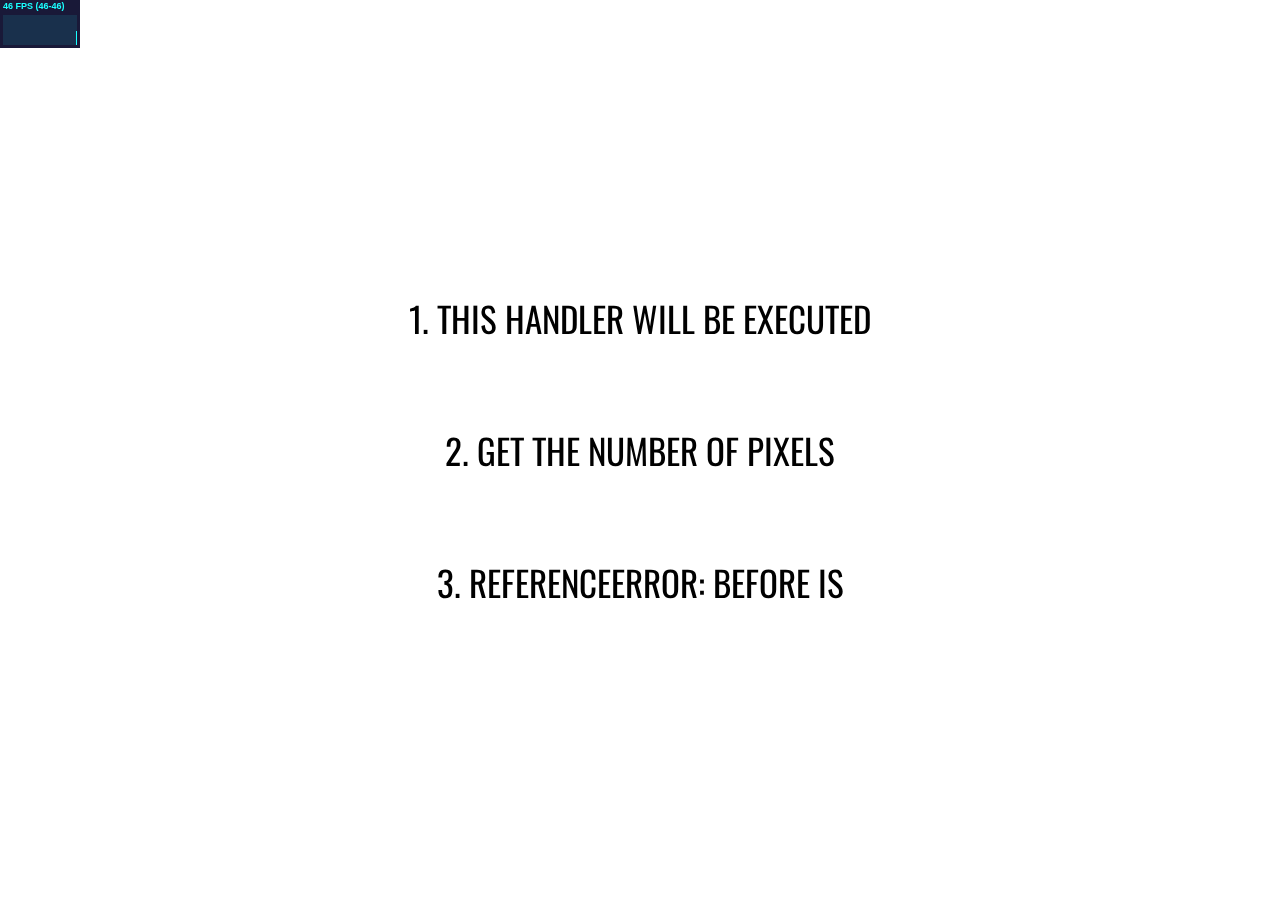
<file: index.html>
<!doctype html><html lang="en"><head><meta charset="UTF-8"><meta name="viewport" content="width=device-width, user-scalable=no, initial-scale=1.0, maximum-scale=1.0, minimum-scale=1.0"><meta http-equiv="X-UA-Compatible" content="ie=edge"><title>THREE JS</title><link rel="stylesheet" href="/main.044809f7.css"></head><body>
<div id="container"></div> <div class="page"> <div class="page__content"> <ul class="list"> <li class="list__item"> <p class="list__item-title">1. This handler will be executed</p> <img src="/91cb7f52f078.65c75871.jpeg" alt="" class="list__item-img"> </li> <li class="list__item"> <p class="list__item-title">2. Get the number of pixels</p> <img src="/a458d8ee473e.69fd68a5.jpeg" alt="" class="list__item-img"> </li> <li class="list__item"> <p class="list__item-title">3. ReferenceError: before is</p> <img src="/f41219acc4f3.8921338c.jpeg" alt="" class="list__item-img"> </li> </ul> </div>
</div> <script src="/script.2f2baee9.js"></script>
</body></html>
</file>
<file: main.044809f7.css>
@import url("https://fonts.googleapis.com/css2?family=Oswald:wght@700&display=swap");body{margin:0;font-family:Oswald,sans-serif;height:100vh;opacity:0;transition:opacity .3s ease}body.isLoaded{opacity:1}canvas{display:block}#container{position:absolute;left:0;top:0;bottom:0;right:0;z-index:1}.page{height:inherit;display:flex;justify-content:center;align-items:center}.page__content{position:relative;z-index:2}.list{text-align:center;margin:0;padding:0;list-style-type:none}.list__item{padding:40px 0}.list__item-title{text-transform:uppercase;margin:0;font-size:35px}.list__item-img{display:none}
/*# sourceMappingURL=/main.044809f7.css.map */
</file>
